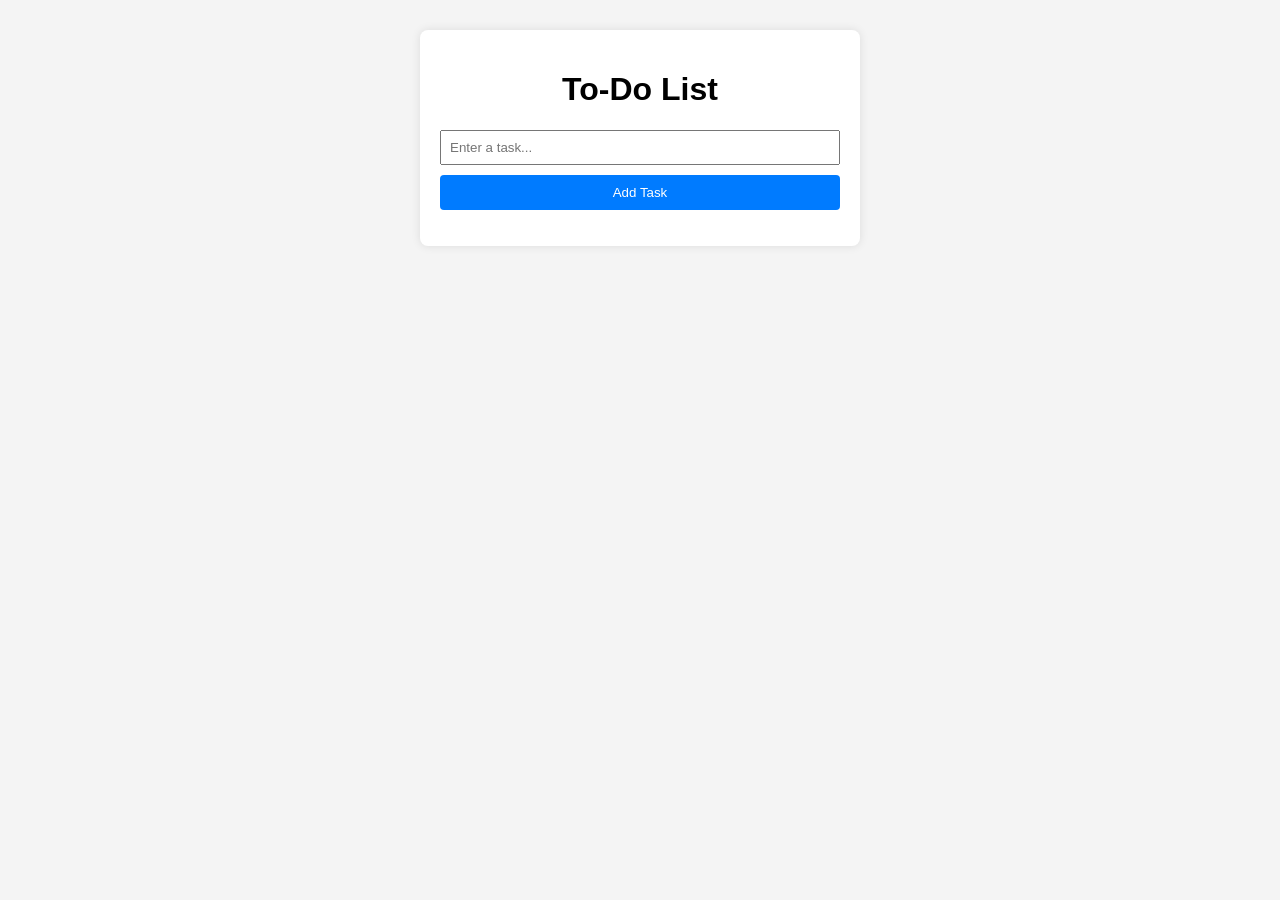
<file: to-do list/index.html>
<!DOCTYPE html>
<html lang="en">
<head>
    <meta charset="UTF-8">
    <meta name="viewport" content="width=device-width, initial-scale=1.0">
    <title>To-Do List</title>
    <link rel="stylesheet" href="styles.css">
</head>
<body>
    <div class="container">
        <h1>To-Do List</h1>
        <input type="text" id="taskInput" placeholder="Enter a task...">
        <button onclick="addTask()">Add Task</button>
        <ul id="taskList"></ul>
    </div>
    <script src="script.js"></script>
</body>
</html>
</file>
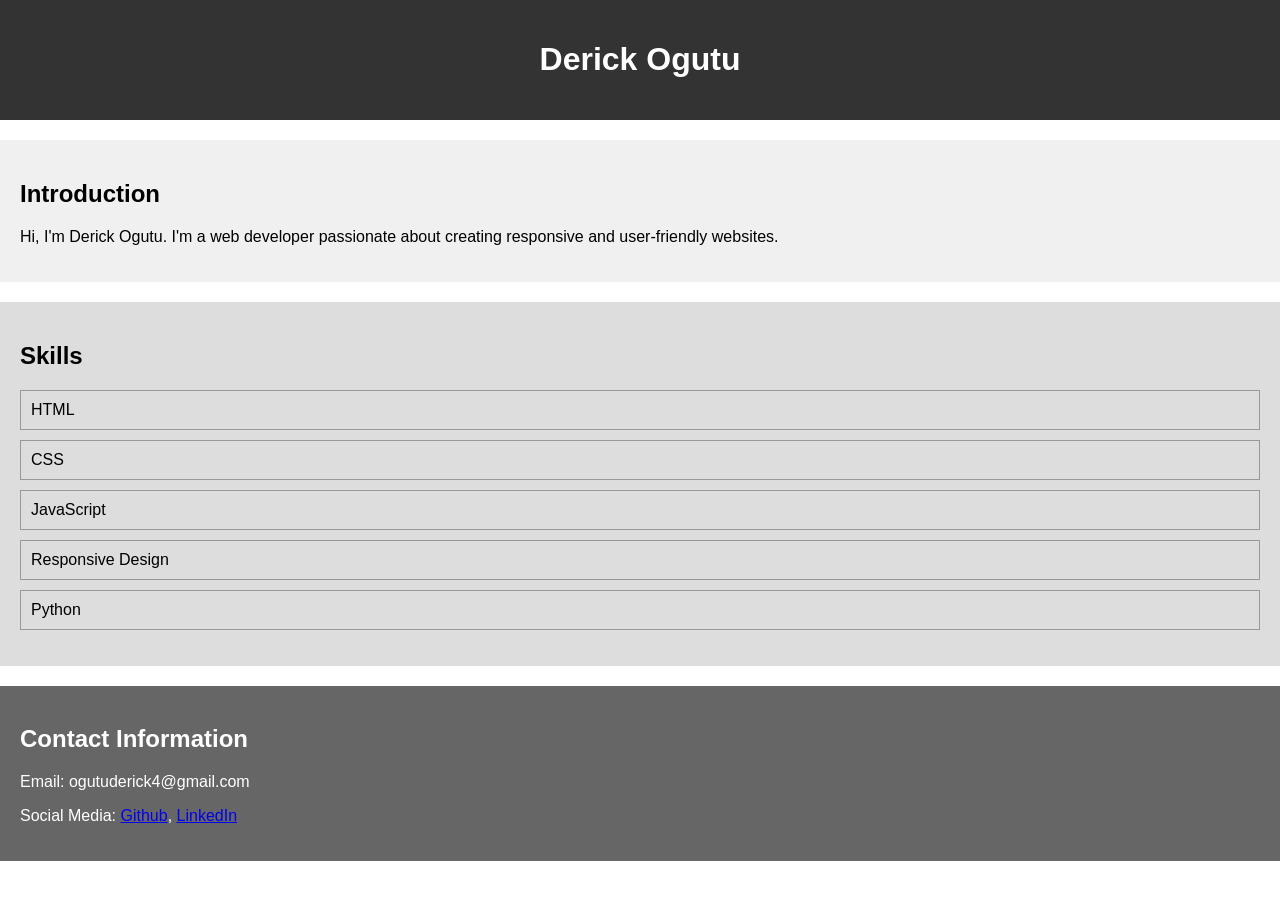
<file: web_dev/spacing.html>
<!DOCTYPE html>
<html lang="en">
<head>
    <meta charset="UTF-8">
    <meta name="viewport" content="width=device-width, initial-scale=1.0">
    <title>CSS Margin and Padding Features</title>
    <style>
      body {
    font-family: Arial, sans-serif;
    margin: 0;
    padding: 0;
}

header {
    background-color: #333;
    padding: 20px;
    text-align: center;
    color: white;
}

#introduction {
    background-color: #f0f0f0;
    padding: 20px;
    margin: 20px 0;
}

#skills {
    background-color: #ddd;
    padding: 20px;
    margin: 20px 0;
}

#skills ul {
    list-style-type: none;
    padding: 0;
}

#skills li {
    border: 1px solid #999;
    padding: 10px;
    margin-bottom: 10px;
}

#contact {
    background-color: #666;
    color: white;
    padding: 20px;
}

    </style>
</head>
<body>
    <header>
        <h1>Derick Ogutu</h1>
    </header>
    <section id="introduction">
        <h2>Introduction</h2>
        <p>Hi, I'm Derick Ogutu. I'm a web developer passionate about creating responsive and user-friendly websites.</p>
    </section>
    <section id="skills">
        <h2>Skills</h2>
        <ul>
            <li>HTML</li>
            <li>CSS</li>
            <li>JavaScript</li>
            <li>Responsive Design</li>
            <li>Python</li>
        </ul>
    </section>
    <section id="contact">
        <h2>Contact Information</h2>
        <p>Email: ogutuderick4@gmail.com</p>
        <p>Social Media: <a href="https://github.com/mypin99">Github</a>, <a href="www.linkedin.com/in/derick-ogutu-636065202">LinkedIn</a></p>
    </section>
</body>
</html>
</file>
<file: to-do list/styles.css>
body {
  font-family: Arial, sans-serif;
  background-color: #f4f4f4;
}

.container {
  max-width: 400px;
  margin: 30px auto;
  padding: 20px;
  background-color: #fff;
  border-radius: 8px;
  box-shadow: 0 0 10px rgba(0, 0, 0, 0.1);
}

h1 {
  text-align: center;
}

input[type="text"] {
  width: 100%;
  padding: 8px;
  margin-bottom: 10px;
  box-sizing: border-box;
}

button {
  width: 100%;
  padding: 10px;
  background-color: #007bff;
  color: #fff;
  border: none;
  border-radius: 4px;
  cursor: pointer;
}

button:hover {
  background-color: #0056b3;
}

ul {
  list-style-type: none;
  padding: 0;
}

li {
  margin-bottom: 8px;
  padding: 10px;
  background-color: #f9f9f9;
  border-radius: 4px;
}
</file>
